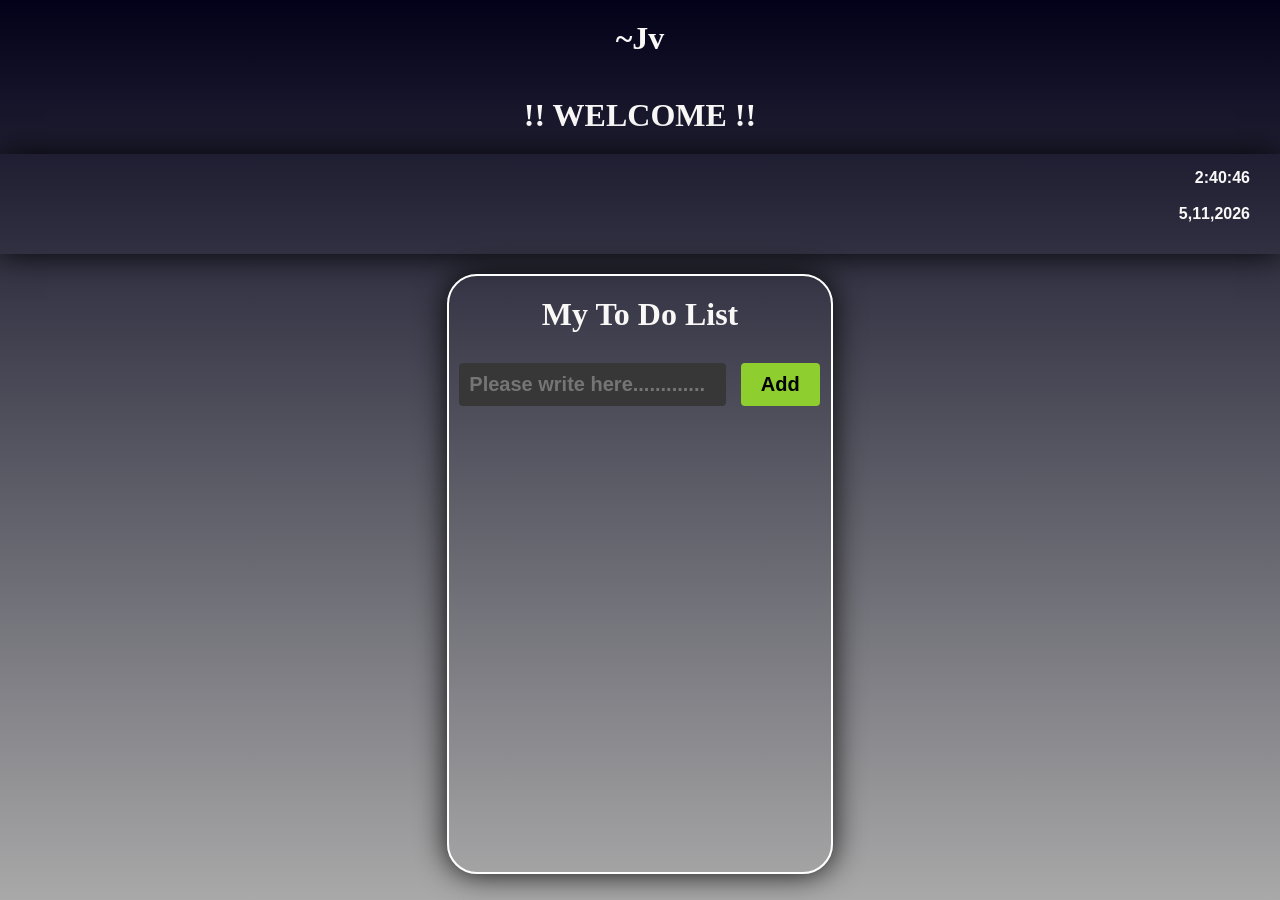
<file: index.html>
<!DOCTYPE html>
<html lang="en">
<head>
    <meta charset="UTF-8">
    <meta name="viewport" content="width=device-width, initial-scale=1.0">
    <title>Jv's TODO LIST</title>
    <link rel="stylesheet" href="todo.css">
</head>
<body>
    <h1>~Jv</h1>
    <h1>!! WELCOME !!  </h1>
    <div class="times" id="time">
    </div>
    <div class="container">
        <h1>My To Do List</h1>
        <div class="small-container">
            
            <input type="text" id="inputBox" placeholder="Please write here.............">
            
            <input type="button"  value="Add" id="add">
        </div>

       
            <ul class="todolist" id="todoList">
              
            </ul>
            
        
    </div>

    
    <script src="todo.js"></script>
</body>
</html>
</file>
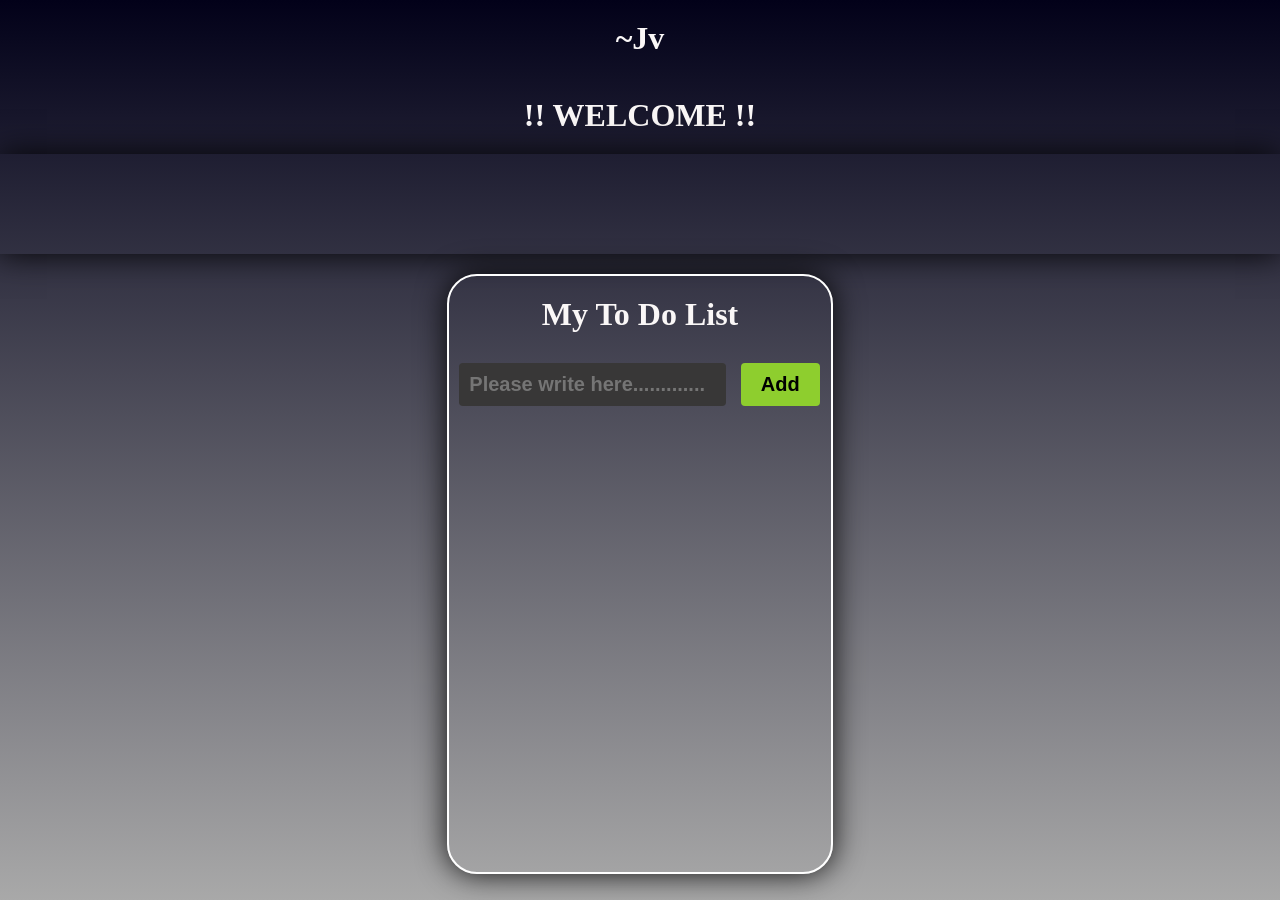
<file: todo.html>
<!DOCTYPE html>
<html lang="en">
<head>
    <meta charset="UTF-8">
    <meta name="viewport" content="width=device-width, initial-scale=1.0">
    <title>Jv's TODO LIST</title>
    <link rel="stylesheet" href="todo.css">
</head>
<body>
    <h1>~Jv</h1>
    <h1>!! WELCOME !!  </h1>
    <div class="times" id="time">
    </div>
    <div class="container">
        <h1>My To Do List</h1>
        <div class="small-container">
            
            <input type="text" id="inputBox" placeholder="Please write here.............">
            
            <input type="button"  value="Add" id="add">
        </div>

       
            <ul class="todolist" id="todoList">
              
            </ul>
            
        
    </div>

    
    <script src="todo.js"></script>
</body>
</html>
</file>
<file: todo.css>
*{
    margin: 0;
    padding: 0;
    box-sizing: border-box;
    font-family: Arial, Helvetica, sans-serif;
}

body{
    background:linear-gradient(rgb(2, 1, 25),rgba(2, 2, 2, 0.341));
    width: 100%;
    height: 100vh;
    display: flex;
    flex-direction: column;
    align-items: center;
    padding-bottom:20px ;
}


.times{
    
    background:transparent;
    color: #faf7f7;
    font-weight: 900;
    height: 100px;
    width: 100%;
    text-align: right;
    padding:15px 30px;
    margin-bottom: 20px;
   
    box-shadow: 0px 0px 30px rgba(0,0,0, 0.9);
    

}
h1{
    padding: 20px;
    font-family: cursive;
    color:#faf7f7;
}

.container{
   max-width:80vw;
    height: 600px;
    background-color:transparent;
    box-shadow: 0px 0px 30px rgba(0, 0,0, 0.9);
   border-radius: 30px;
    border: 2px solid white;
padding-bottom: 10px;
    display: flex;
     flex-direction: column;
    align-items: center;
    
    


}

.small-container{
   width: 100%;
    align-items: center;
   
}

.small-container input{
    border: none;
    margin-top: 10px;
    padding: 10px;
    font-weight: 700;
    border-radius: 4px;
    color: black;
    font-size: 20px;
    
}

.small-container input[type="text"]{
    background-color: rgb(56, 55, 55);
    width: 70%;
    cursor: pointer;
    margin-left: 10px;
}

.small-container input[type="text"]:hover{
    background-color: #dbe6e6;
}
.small-container input[type="button"]{
    background-color: rgb(142, 206, 46);
    cursor: pointer;
    margin-left: 10px;
    padding: 10px 20px;
}

.small-container input[type="button"]:hover{
    background-color: greenyellow;
}


.todolist{
    display: flex;
   text-align: center;
   justify-content: center;
   flex-direction: column;
   
}

.todolist li{
     max-width:60vh ;
    background: linear-gradient(180deg,rgb(57, 80, 125),rgb(30,302,030));
    
    color:white;
    border-radius: 10px;
    margin: 15px ;
    padding: 10px;
    list-style: none;
    font-weight: 500;
    font-family: cursive;
    display: flex;
    align-items: center;
    justify-content: flex-end;
}

p{
    font-family: cursive;
}

.btn{
 padding: 5px;
 margin-left: 30px;
 border:2px solid black;
 border-radius: 15%;
 background-color: rgb(214, 228, 123);
 font-size: 15px;
}

.edit{
    margin-left: 200px;
    padding: 5px 10px;
}

.delete{
    margin: 10px;
}

.btn:hover{
    background-color: #f2f9be;
    transform: scale(1.2);
}
</file>
